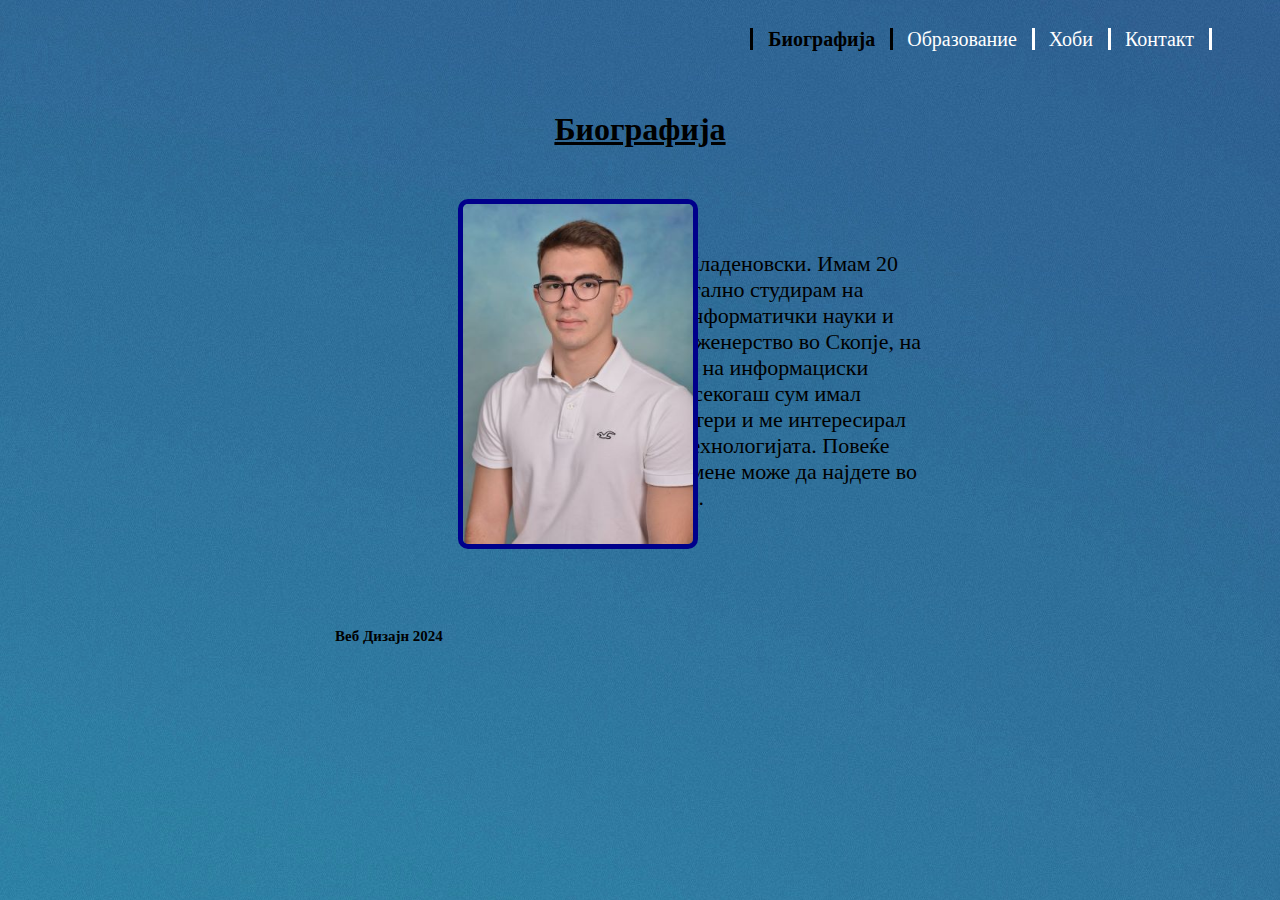
<file: index.html>
<!DOCTYPE html>
<html lang="en">
<head>
    <meta charset="UTF-8">
    <title>BIOGRAFIJA</title>
    <link rel="stylesheet" href="index.css">
</head>
<body>
<nav>
    <div>
        <a href="index.html">Биографија</a>
        <a href="2.Obrazovanie.html">Образование</a>
        <a href="3.Hobi.html">Хоби</a>
        <a href="4.Kontakt.html">Контакт</a>
    </div>
</nav>
<div id="main1">
    <h1>Биографија</h1>
    <div id="main_bio">
        <img src="Images/slika_bio.jpg">
        <p>Јас сум Огнен Младеновски. Имам 20 години и моментално студирам на Факултетот за информатички науки и компјутерско инженерство во Скопје, на смерот Примена на информациски технологии.
            Од секогаш сум имал пасија за компјутери и ме интересирал напредокот на технологијата. Повеќе информации за мене може да најдете во следните секции. </p>
    </div>
</div>
<footer>
    <p>Веб Дизајн 2024</p>
</footer>
</body>
</html>
</file>
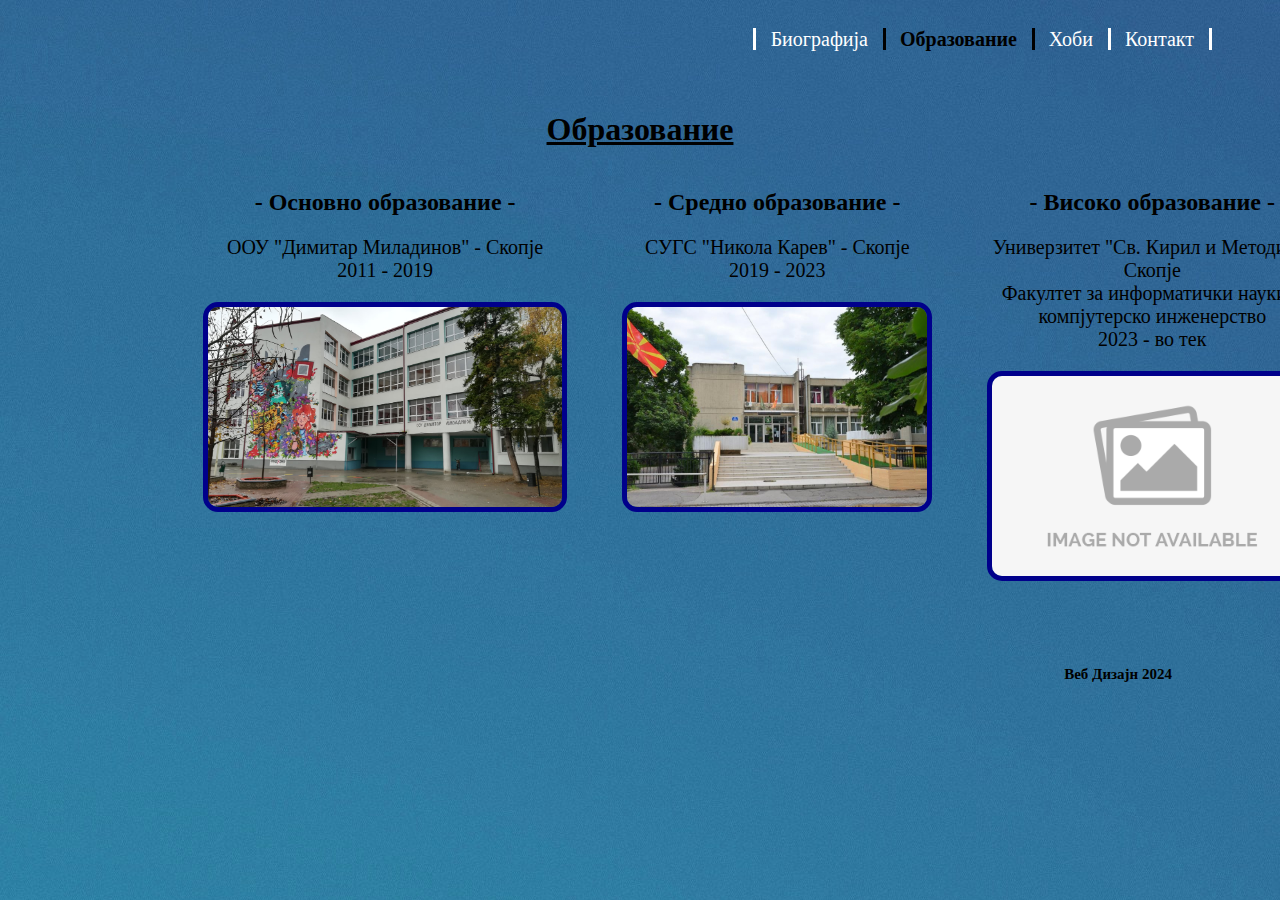
<file: 2.Obrazovanie.html>
<!DOCTYPE html>
<html lang="en">
<head>
    <meta charset="UTF-8">
    <title>OBRAZOVANIE</title>
    <link rel="stylesheet" href="2.Obrazovanie.css">
</head>
<body>
<nav>
    <div>
        <a href="index.html">Биографија</a>
        <a href="2.Obrazovanie.html">Образование</a>
        <a href="3.Hobi.html">Хоби</a>
        <a href="4.Kontakt.html">Контакт</a>
    </div>
</nav>
<div id="main2">
    <h1>Образование</h1>
    <div id="main_obrazovanie">
        <div id="osnovno">
            <h2>- Основно образование -</h2>
            <p>ООУ "Димитар Миладинов" - Скопје <br>
                2011 - 2019</p>
            <img src="Images/skolo1.jpg">
        </div>
        <div id="sredno">
            <h2>- Средно образование -</h2>
            <p>СУГС "Никола Карев" - Скопје<br>
                2019 - 2023</p>
            <img src="Images/skolo2.jpg">
        </div>
        <div id="fax">
            <h2>- Високо образование -</h2>
            <p>Универзитет "Св. Кирил и Методиј" - Скопје<br>
                Факултет за информатички науки и компјутерско инженерство<br>
                2023 - во тек</p>
            <img src="Images/skolo3.jpg">
        </div>
    </div>
</div>
<footer>
    <p>Веб Дизајн 2024</p>
</footer>
</body>
</html>
</file>
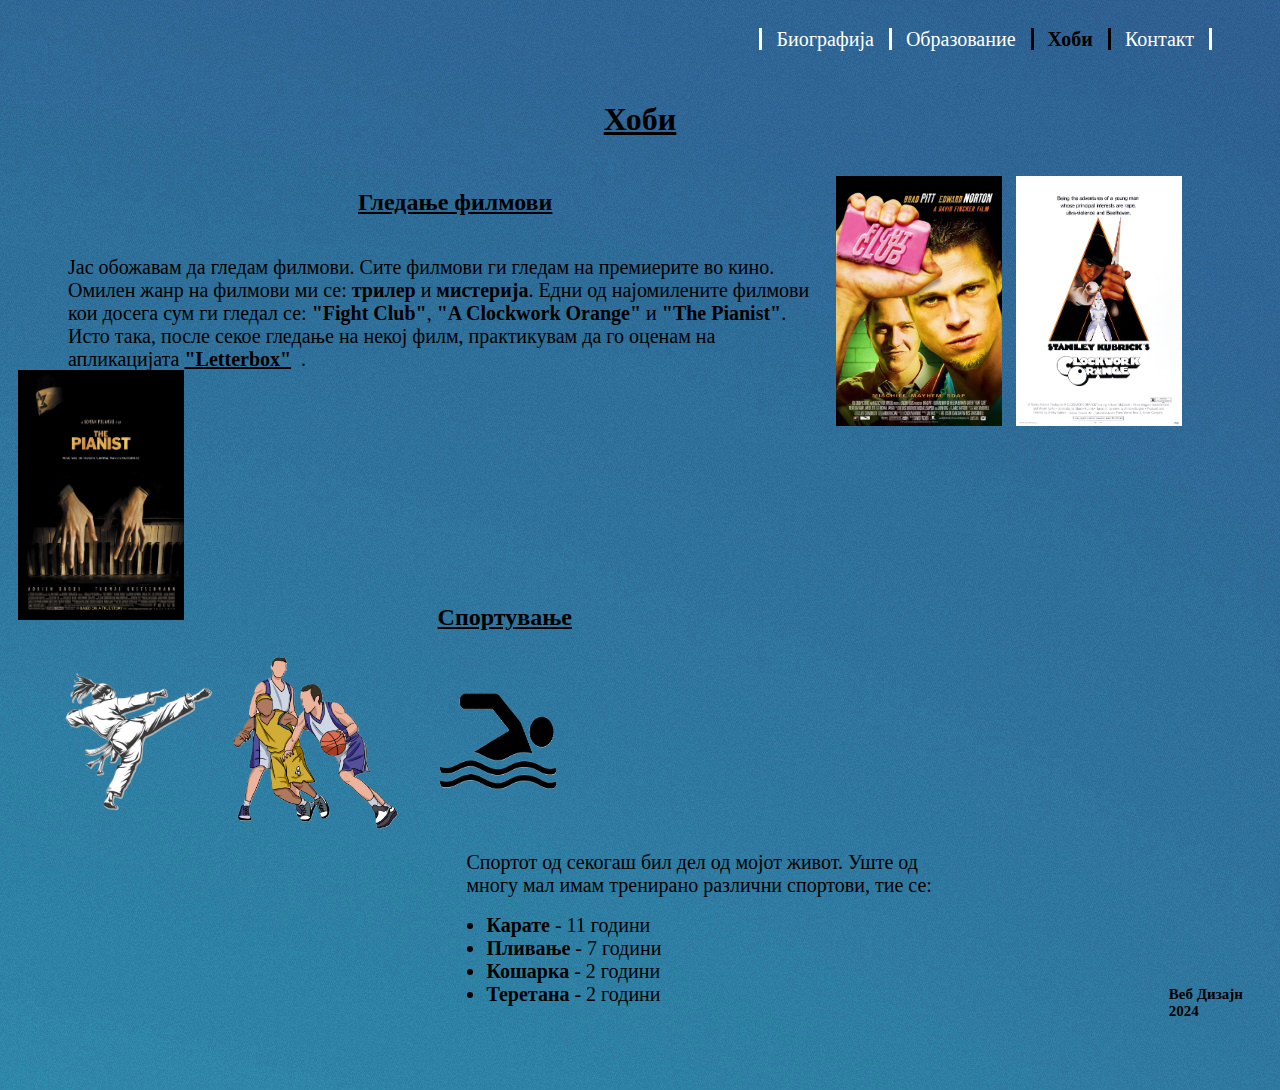
<file: 3.Hobi.html>
<!DOCTYPE html>
<html lang="en">
<head>
    <meta charset="UTF-8">
    <title>HOBI</title>
    <link rel="stylesheet" href="3.Hobi.css">
</head>
<body>
<nav>
    <div>
        <a href="index.html">Биографија</a>
        <a href="2.Obrazovanie.html">Образование</a>
        <a href="3.Hobi.html">Хоби</a>
        <a href="4.Kontakt.html">Контакт</a>
    </div>
</nav>
<div id="main3">
    <h1>Хоби</h1>
    <div id="main_hobi">
        <div id="filmovi">
            <h2>Гледање филмови</h2>
            <p>Јас обожавам да гледам филмови. Сите филмови ги гледам на премиерите во кино. Омилен жанр на филмови ми се: <b>трилер</b> и <b>мистерија</b>. Едни од најомилените филмови кои досега сум ги гледал се: <b>"Fight Club"</b>, <b>"A Clockwork Orange"</b> и <b>"The Pianist"</b>. Исто така, после секое гледање на некој филм, практикувам да го оценам на апликацијата <a href="https://letterboxd.com/ognen/"><b>"Letterbox"</b></a>.</p>
            <img src="Images/film1.jpg">
            <img src="Images/film2.jpg">
            <img src="Images/film3.jpg">
        </div>
        <div id="sport">
            <h2>Спортување</h2>
            <div id="sliki"><img src="Images/karate.png">
                <img src="Images/basketball.png">
                <img src="Images/swimming.png"></div>
            <div>
                <p>Спортот од секогаш бил дел од мојот живот. Уште од многу мал имам тренирано различни спортови, тие се:</p>
                <ul>
                    <li><b>Карате</b> - 11 години</li>
                    <li><b>Пливање</b> - 7 години</li>
                    <li><b>Кошарка</b> - 2 години</li>
                    <li><b>Теретана</b> - 2 години</li>
                </ul>
            </div>

        </div>
    </div>
</div>
<footer>
    <p>Веб Дизајн 2024</p>
</footer>
</body>
</html>
</file>
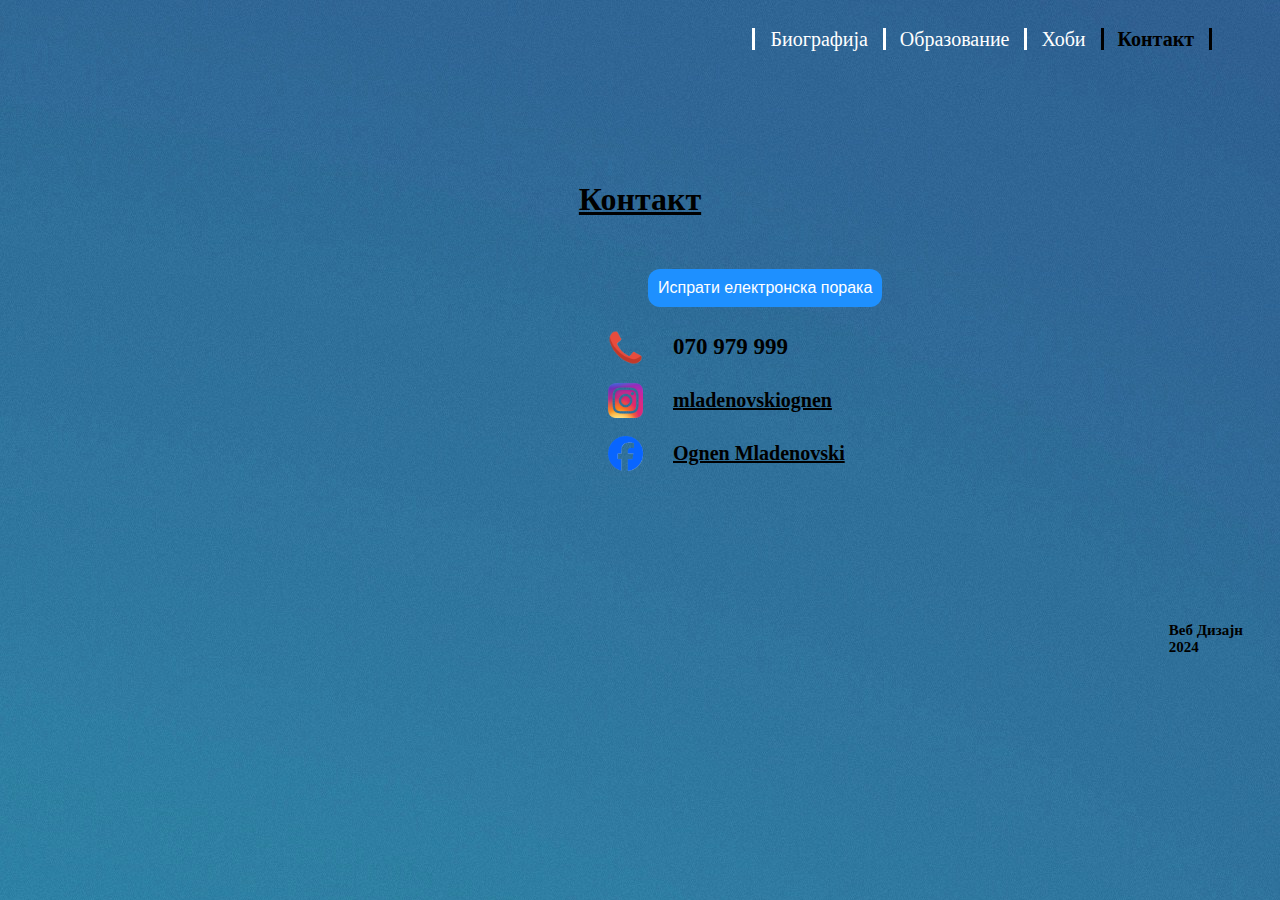
<file: 4.Kontakt.html>
<!DOCTYPE html>
<html lang="en">
<head>
    <meta charset="UTF-8">
    <title>KONTAKT</title>
    <link rel="stylesheet" href="4.Kontakt.css">
</head>
<body>
<nav>
    <div>
        <a href="index.html">Биографија</a>
        <a href="2.Obrazovanie.html">Образование</a>
        <a href="3.Hobi.html">Хоби</a>
        <a href="4.Kontakt.html">Контакт</a>
    </div>
</nav>
<div id="main4">
    <h1>Контакт</h1>
    <div id="mail">
        <a href="mailto:ognen.mlad@gmail.com">
            <button type="button" id="button">Испрати електронска порака</button>
        </a>
    </div>
    <div>
        <img src="Images/phone.png">

        <p>070 979 999</p>
        <img src="Images/instagram.png">
        <p><a href="https://www.instagram.com/mladenovskiognen">mladenovskiognen</a></p>
        <img src="Images/facebook.png">
        <p><a href="https://www.facebook.com/ognen.mladenovski.3/">Ognen Mladenovski</a></p>
    </div>
</div>
<footer>
    <p>Веб Дизајн 2024</p>
</footer>
</body>
</html>
</file>
<file: index.css>
html
{
    background: url("Images/back.jpg") no-repeat;
    font-family: Calibri;
}
nav > div
{
    float: right;
    margin-right: 50px;
    margin-top: 20px;
}
nav > div > a
{
    border-right: black 3px solid;
    padding-right: 15px;
}
nav div a:nth-of-type(1)
{
    border-left: black 3px solid;
    padding-left: 15px;
}
nav div a:nth-of-type(2)
{
    border-right: white 3px solid;
    padding-right: 15px;
}
nav div a:nth-of-type(3)
{
    border-right: white 3px solid;
    padding-right: 15px;
}
nav div a:nth-of-type(4)
{
    border-right: white 3px solid;
    padding-right: 15px;
}
a
{
    text-decoration: none;
    color: white;
    font-size: 20px;
    margin-right: 10px;
}
a:nth-of-type(1)
{
    color: black;
    font-weight: bold;
}
#main1
{
    clear: both;
    margin-top: 200px;
}
#main1 > h1
{
    padding-top: 60px;
    text-align: center;
    justify-content: center;
    color: black;
    text-decoration: underline;
}
#main_bio > img
{
    height: 340px;
    width: 230px;
    position: relative;
    border: 5px darkblue solid;
    border-radius: 10px;
    left: 450px;
    top: 30px;
}
#main_bio > p
{
    float: right;
    width: 30%;
    padding-top: 60px;
    padding-right: 350px;
    font-size: 22px;
    text-align: left;
}
footer
{
    margin-top: 90px;
    float: right;
    padding-right: 100px;
}
footer > p
{
    font-size: 15px;
    font-weight: bold;
}
</file>
<file: 2.Obrazovanie.css>
html
{
    background: url("Images/back.jpg") ;
    font-family: Calibri;
}
nav > div
{
    float: right;
    margin-right: 50px;
    margin-top: 20px;
}
nav div a
{
    border-right: black 3px solid;
    padding-right: 15px;
}
nav div a:nth-of-type(1)
{
    border-left: white 3px solid;
    padding-left: 15px;
}
nav div a:nth-of-type(3)
{
    border-right: white 3px solid;
    padding-right: 15px;
}
nav div a:nth-of-type(4)
{
    border-right: white 3px solid;
    padding-right: 15px;
}
a
{
    text-decoration: none;
    color: white;
    font-size: 20px;
    margin-right: 10px;
}
a:nth-of-type(2)
{
    color: black;
    font-weight: bolder;
}
#main2
{
    clear: both;
    margin-top: 200px;
}
#main2 > h1
{
    padding-top: 60px;
    text-align: center;
    text-decoration: underline;
}
#main_obrazovanie
{
    display: flex;
    flex-direction: row;
    margin-left: 140px;
}
#main_obrazovanie > div
{
    padding-left: 55px;
    text-align: center;
}
#main_obrazovanie > div > p
{
    font-size: 20px;
}
img
{
    border: 5px darkblue solid;
    border-radius: 15px;
    height: 200px;
    widt: 300px;
}
footer
{
    margin-top: 22px;
    float: right;
    padding-right: 100px;
}
footer p
{
    font-size: 15px;
    font-weight: bold;
    margin-top: 59px;
}
</file>
<file: 3.Hobi.css>
html
{
    background: url("Images/back.jpg") ;
    font-family: Calibri;
}
nav div
{
    float: right;
    margin-right: 50px;
    margin-top: 20px;
}
nav div a
{
    border-right: white 3px solid;
    padding-right: 15px;
}
nav div a:nth-of-type(1)
{
    border-left: white 3px solid;
    padding-left: 15px;
}
nav div a:nth-of-type(2)
{
    border-right: black 3px solid;
    padding-right: 15px;
}
nav div a:nth-of-type(3)
{
    border-right: black 3px solid;
    padding-right: 15px;
}
nav div a:nth-of-type(4)
{
    border-right: white 3px solid;
    padding-right: 15px;
}
a
{
    text-decoration: none;
    color: white;
    font-size: 20px;
    margin-right: 10px;
}
a:nth-of-type(3)
{
    color: black;
    font-weight: bold;
}
#main3
{
    clear: both;
    margin-top: 200px;
}
#main3 h1
{
    padding-top: 50px;
    text-align: center;
    text-decoration: underline;
}
#filmovi h2
{
    padding-top: 30px;
    text-align: left;
    padding-left: 350px;
    text-decoration: underline;
}
#filmovi p
{
    float: left;
    width: 60%;
    clear: right;
    padding-left: 60px;
    font-size: 20px;
}
#filmovi img
{
    height: 250px;
    width: 166px;
    margin-top: -60px;
    padding-left: 10px;
}
#sport h2
{
    margin-top: -20px;
    text-align: right;
    padding-right: 700px;
    text-decoration: underline;
}
#sport p
{
    float: right;
    width: 40%;
    padding-right: 300px;
    font-size: 20px;
}
#sport ul
{
    float: right;
    width: 40%;
    padding-right: 280px;
    font-size: 20px;
    padding-top: -30px;
}
#sport li:first-child
{
    margin-top: -23px;
}
#sport img
{
    height: 180px;
    width: 180px;
    float: left;
}
#sport > #sliki
{
    padding-left: 40px;
}
#main3 > #main_hobi > #filmovi > p > a
{
    text-decoration: underline;
    color: black;
}
#main3 > #main_hobi > #filmovi > p > a:hover
{
    text-decoration: underline;
    color: white;
}
footer
{
    padding-top: 21px;
    margin-left: 1006px;
}
footer p
{
    font-size: 15px;
    font-weight: bold;
    float: right;
    width: 40%;
    position: relative;
    bottom: 55px;
}
</file>
<file: 4.Kontakt.css>
html
{
    background: url("Images/back.jpg") ;
    font-family: Calibri;
}
nav > div
{
    float: right;
    margin-right: 50px;
    margin-top: 20px;
}
nav > div > a
{
    border-right: white 3px solid;
    padding-right: 15px;
}
nav div a:nth-of-type(1)
{
    border-left: white 3px solid;
    padding-left: 15px;
}
nav div a:nth-of-type(2)
{
    border-right: white 3px solid;
    padding-right: 15px;
}
nav div a:nth-of-type(3)
{
    border-right: black 3px solid;
    padding-right: 15px;
}
nav div a:nth-of-type(4)
{
    border-right: black 3px solid;
    padding-right: 15px;
}
a
{
    text-decoration: none;
    color: white;
    justify-content: space-between;
    font-size: 20px;
    margin-right: 10px;
}
a:nth-of-type(4)
{
    color: black;
    font-weight: bold;
}
#main4
{
    clear: both;
    margin-top: 200px;
}
#main4 > h1
{
    padding-top: 130px;
    text-align: center;
    justify-content: center;
    text-decoration: underline;
}
#button
{
    background-color: dodgerblue;
    border: none;
    color: white;
    text-decoration: none;
    display: inline-block;
    font-size: 16px;
    border-radius: 12px;
    padding: 10px;
    margin-left: 640px;
    margin-top: 30px;
}
#button:hover
{
    background-color: white;
    color: deepskyblue;
    border: 2px solid lightblue;
}
#main4 div > p
{
    font-size: 23px;
    font-weight: bold;
    padding-left: 10px;
    padding-top: 4px;
}
#main4 div > p > a
{
    color: black;
    text-decoration: underline;
}
#main4 div > p > a:hover
{
    color: white;
    text-decoration: underline;
}
#main4 > div > img
{
    display: inline-block;
    padding-left: 600px;
    float: left;
    height: 35px;
    width: 35px;
    padding-right: 30px;
}
#main4 > div > p
{
    padding-right: 200px;
}
footer
{
    padding-top: 21px;
    margin-left: 1006px;
}
footer > p
{
    padding-top: 97px;
    font-size: 15px;
    font-weight: bold;
    float: right;
    width: 40%;
}
</file>
